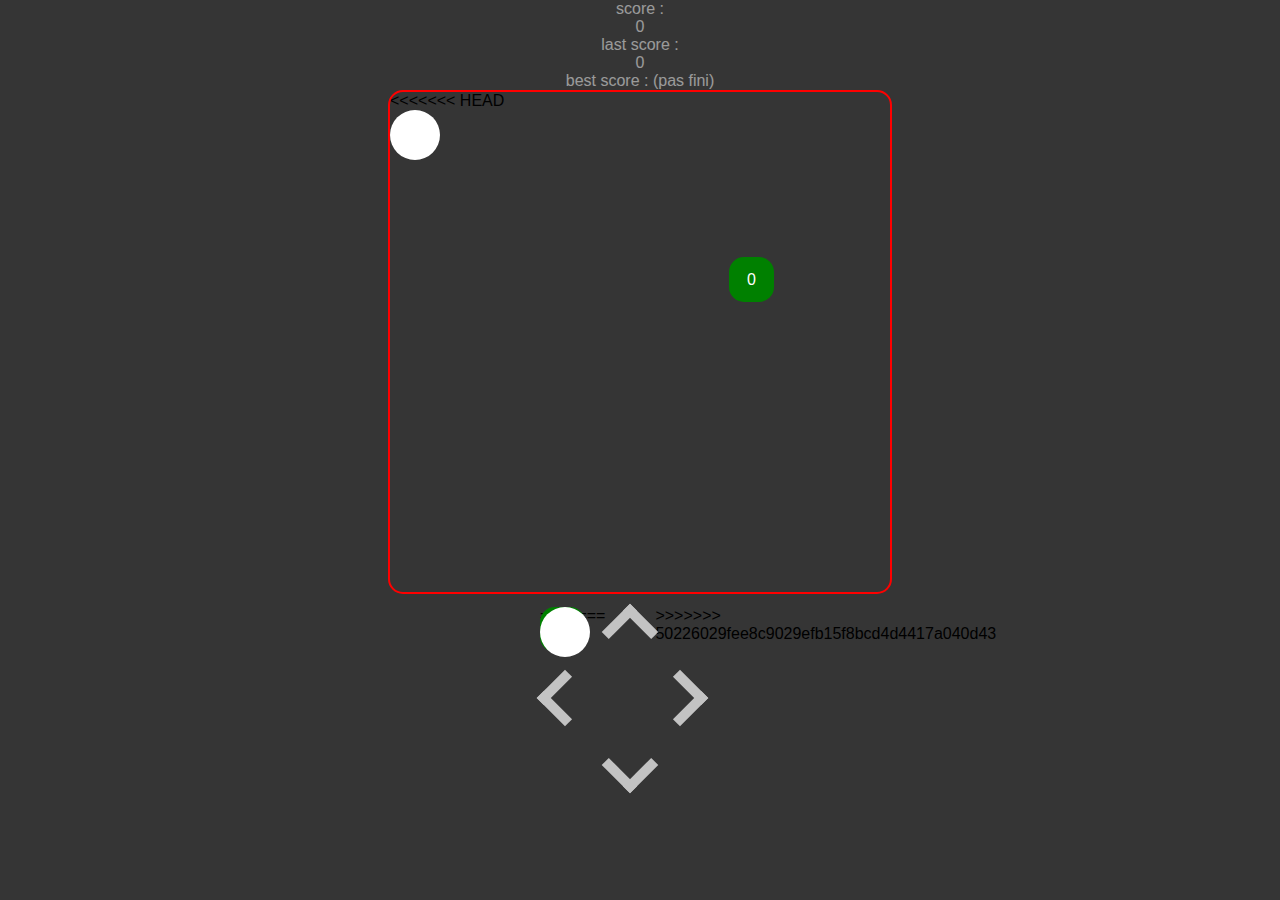
<file: index.html>
<!DOCTYPE html>
<html>

<head>
  <meta charset="UTF-8" />
  <meta http-equiv="X-UA-Compatible" content="IE=edge" />
  <link rel="stylesheet" href="style.css" />
  <script defer src="script.js"></script>
  <title>Snake game</title>
  <meta charset="utf-8" />
</head>

<body>
  <div class="score_box">
    <span>
      <p>score :</p>
      <p class="score_value" id="score">0</p>
    </span>
    <span>
      <p>last score :</p>
      <p class="score_value" id="last_score">0</p>
    </span>
    <span>
      <p>best score : (pas fini)</p>
      <p class="score_value" id="best_score">0</p>
    </span>
  </div>
  <div class="box">
<<<<<<< HEAD
    <div class="objectif" id="objectif">
      <p class="score_value_center" id="score_center">0</p>
    </div>
    <div class="snake" id="snake"></div>
  </div>

  <div class="controlers">
    <button onclick="button_top()" class="button bup"><i class="arrow up"></i></p></button>
    <button onclick="button_right()" class="button bright"><i class="arrow right"></i></p></button>
    <button onclick="button_left()" class="button bleft"><i class="arrow left"></i></p></button>
    <button onclick="button_down()" class="button bdown"><i class="arrow down"></i></p></button>

=======
    <div class="objectif" id="objectif"><p class="score_value_center" id="score_center">0</p></div>
    <div class="snake" id="snake"></div>
>>>>>>> 50226029fee8c9029efb15f8bcd4d4417a040d43
  </div>
</body>

</html>
</file>
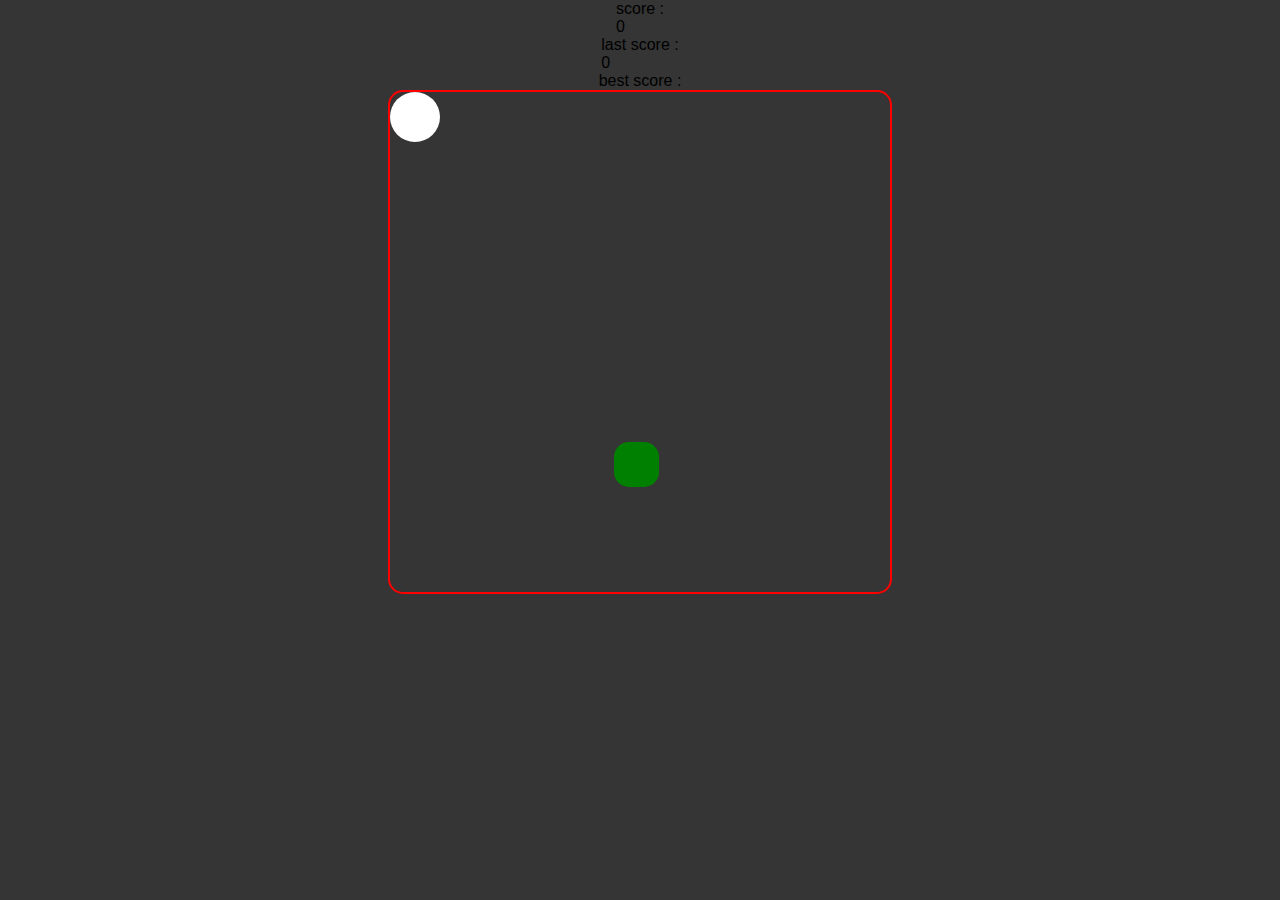
<file: intex.html>
<!DOCTYPE html>
<html>
  <head>
    <meta charset="UTF-8" />
    <meta http-equiv="X-UA-Compatible" content="IE=edge" />
    <link rel="stylesheet" href="style.css" />
    <script defer src="script.js"></script>
    <title>Snake game</title>
    <meta charset="utf-8" />
  </head>
  <body>
    <span>
    <p>score :</p><p class="score" id="score">0</p>
  </span>
    <span>
    <p>last score :</p><p class="last_score" id="last_score">0</p>
  </span>
    <span>
    <p>best score :</p><p class="best_score" id="best_score">0</p> 
  </span>
    <div class="box">
      <div class="objectif" id="objectif"></div>
      <div class="snake" id="snake"></div>
    </div>
  </body>
</html>
</file>
<file: style.css>
*{
    font-family: sans-serif;
    margin: 0;
    padding: 0;
}

#best_score{
    display: none;
}

body{
    background-color: #353535;
    display: flex;
    align-items: center;
    justify-content: center;
    flex-direction: column;
}


.box{
    position: relative;
    border: 2px solid red ;
    border-radius: 15px;
    width: 500px;
    height: 500px;
    top: 1%;
}




.score_box p{
    color: white;
    opacity: 0.5;
    text-align: center;
}


.score_value_center{
    font-family: Verdana, Geneva, Tahoma, sans-serif;
    color: white;
}

.objectif{
    z-index: 500;
    position: absolute;
    background-color: green;
    border-radius: 15px;
    height: 45px;
    width: 45px;
    display: flex;
    justify-content: center;
    align-items: center;
}



.snake{
    z-index: 1000;
    position: absolute;
    height: 50px;
    width: 50px;
    background-color: white;
    border-radius: 50px;
}


.arrow {
    border: solid white;
    border-width: 0 10px 10px 0;
    display: inline-block;
    padding: 15px;
  }

.up {
transform: rotate(-135deg);
-webkit-transform: rotate(-135deg);
}
.right {
transform: rotate(-45deg);
-webkit-transform: rotate(-45deg);
}
.down {
    transform: rotate(45deg);
    -webkit-transform: rotate(45deg);
}
.left {
    transform: rotate(135deg);
    -webkit-transform: rotate(135deg);
  }

.button{
    background-color: transparent;
    border: none;
    height: 50px;
    width: 50px;
    opacity: 0.7;
    cursor: pointer;
    display: flex;
    align-items: center;
    justify-content: center;
}
.bup{
    grid-area: 1 / 2 / 2 / 3;

}
.bright{
    grid-area: 2 / 3 / 3 / 4;
}
.bdown{
    grid-area: 3 / 2 / 4 / 3;
}
.bleft{
    grid-area: 2 / 1 / 3 / 2;
}


.button:active{
    opacity: 1;
}

.controlers{
    position: relative;
    margin-top: 1%;
    height: 200px;
    width: 200px;
    display: grid;
    grid-template-columns: repeat(3, 1fr);
    grid-template-rows: repeat(3, 1fr);
    grid-column-gap: 0px;
    grid-row-gap: 0px;
}

@media screen and (max-width: 1280px) {
	.box{
        margin-top: 0vh;
    }
}

@media screen and (max-device-width: 800px){
    .controlers{
        margin-top: 20vh;
        height: 500px;
        width: 500px;
    }

    .arrow {
        border: solid white;
        border-width: 0 20px 20px 0;
        display: inline-block;
        padding: 30px;
    }

    .button{
    height: 100px;
    width: 100px;
    }
}
</file>
